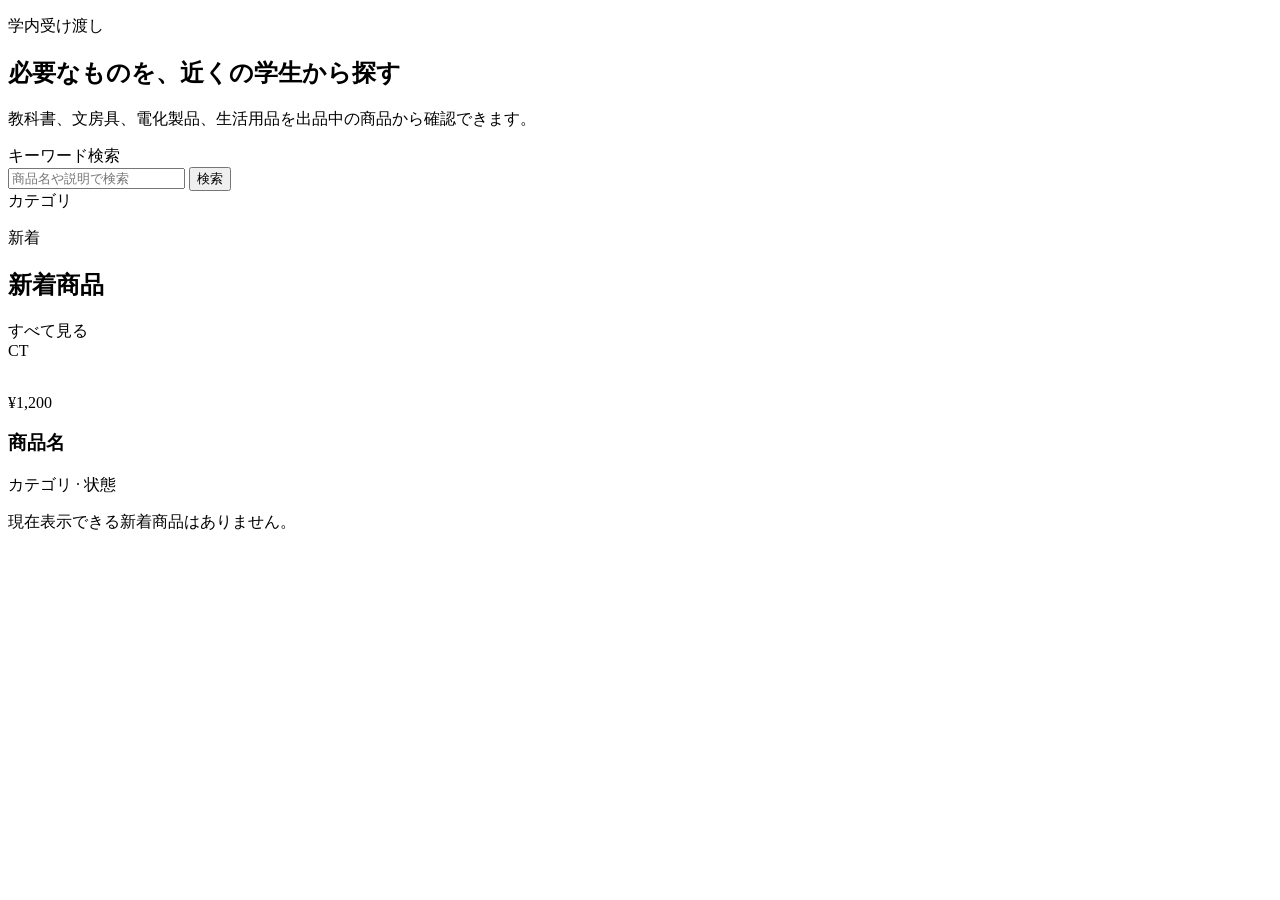
<file: CampusTrade/src/main/resources/templates/home/index.html>
<!doctype html>
<html lang="ja" xmlns:th="http://www.thymeleaf.org">
<head>
  <meta charset="utf-8">
  <meta name="viewport" content="width=device-width, initial-scale=1">
  <title>CampusTrade</title>
  <link rel="stylesheet" th:href="@{/css/app.css}">
</head>
<body>
  <div th:replace="~{fragments/header :: header('search')}"></div>

  <main class="page">
    <section class="search-stage">
      <div class="search-copy">
        <p class="eyebrow">学内受け渡し</p>
        <h1>必要なものを、近くの学生から探す</h1>
        <p class="lead">教科書、文房具、電化製品、生活用品を出品中の商品から確認できます。</p>
      </div>
      <form class="search-box" th:action="@{/products}" method="get" th:object="${searchForm}">
        <label for="home-search">キーワード検索</label>
        <div class="search-row">
          <input id="home-search" type="search" th:field="*{keyword}" placeholder="商品名や説明で検索">
          <button class="primary-button" type="submit">検索</button>
        </div>
        <div class="quick-chips" aria-label="カテゴリ">
          <a th:each="category : ${rootCategories}" th:href="@{/products(categoryId=${category.id})}" th:text="${category.name}">カテゴリ</a>
        </div>
      </form>
    </section>

    <section class="home-section">
      <div class="section-heading">
        <div>
          <p class="eyebrow">新着</p>
          <h2>新着商品</h2>
        </div>
        <a class="text-button" th:href="@{/products}">すべて見る</a>
      </div>
      <div class="product-grid" th:if="${!products.isEmpty()}">
        <article class="product-card" th:each="product : ${products}">
          <a th:href="@{/products/{id}(id=${product.id})}">
            <div class="product-thumb" th:if="${primaryImageIds[product.id] == null}">CT</div>
            <img class="product-thumb product-thumb-img" th:if="${primaryImageIds[product.id] != null}"
                th:src="@{/products/{productId}/images/{imageId}(productId=${product.id}, imageId=${primaryImageIds[product.id]})}"
                th:alt="${product.name}">
            <div class="product-info">
              <p class="price" th:text="|¥${#numbers.formatInteger(product.price, 0, 'COMMA')}|">¥1,200</p>
              <h3 th:text="${product.name}">商品名</h3>
              <p>
                <span th:text="${product.category.name}">カテゴリ</span>
                <span> · </span>
                <span th:text="${product.conditionLabel}">状態</span>
              </p>
            </div>
          </a>
        </article>
      </div>
      <p class="empty-state" th:if="${products.isEmpty()}">現在表示できる新着商品はありません。</p>
    </section>
  </main>
</body>
</html>
</file>
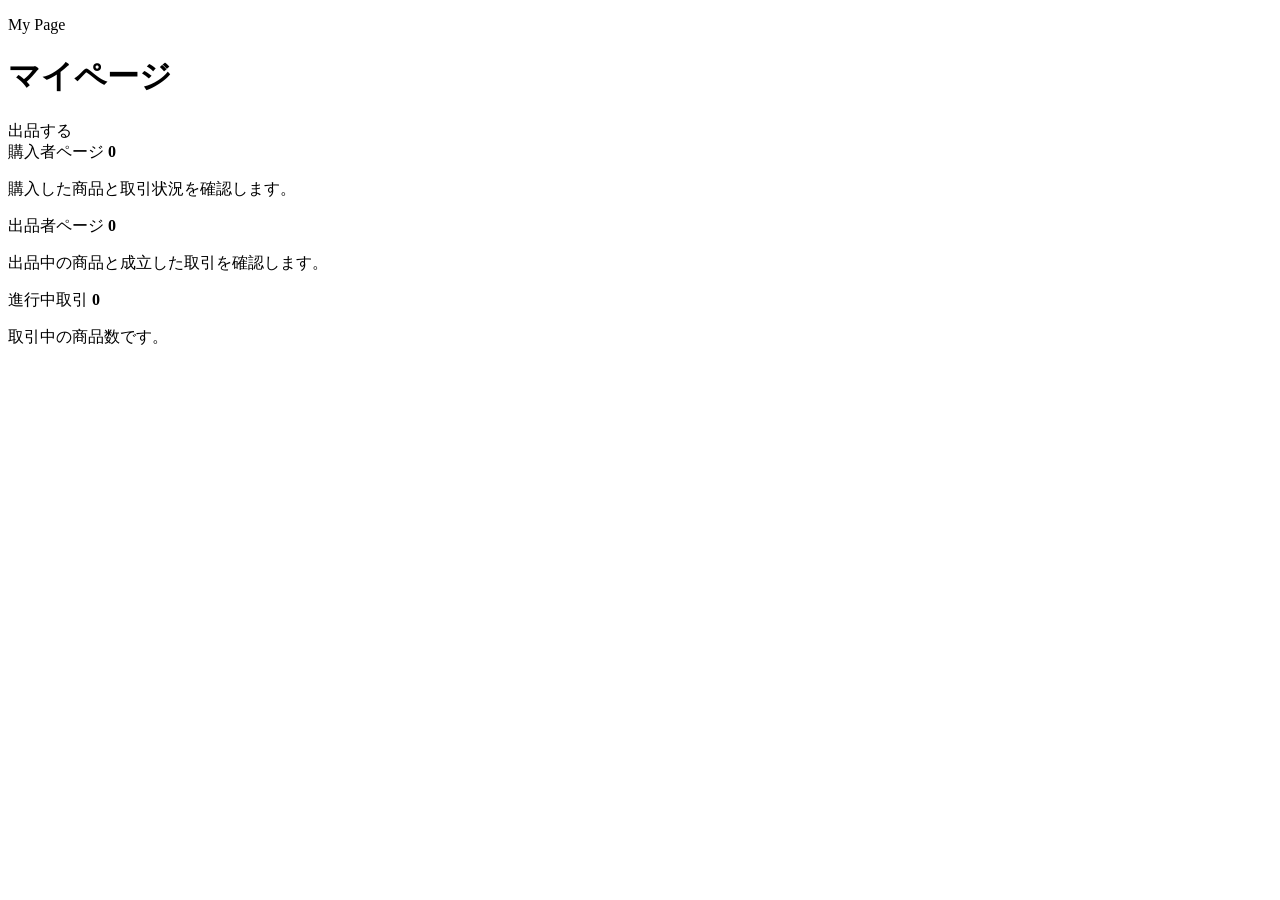
<file: CampusTrade/src/main/resources/templates/mypage/index.html>
<!doctype html>
<html lang="ja" xmlns:th="http://www.thymeleaf.org">
<head>
  <meta charset="utf-8">
  <meta name="viewport" content="width=device-width, initial-scale=1">
  <title>マイページ | CampusTrade</title>
  <link rel="stylesheet" th:href="@{/css/app.css}">
</head>
<body>
  <div th:replace="~{fragments/header :: header('mypage')}"></div>

  <main class="page">
    <div class="page-title-row">
      <div>
        <p class="eyebrow">My Page</p>
        <h1>マイページ</h1>
      </div>
      <a class="primary-link" th:href="@{/products/new}">出品する</a>
    </div>

    <section class="dashboard-grid">
      <a class="dashboard-card" th:href="@{/mypage/purchases}">
        <span>購入者ページ</span>
        <strong th:text="${purchaseCount}">0</strong>
        <p>購入した商品と取引状況を確認します。</p>
      </a>
      <a class="dashboard-card" th:href="@{/mypage/sales}">
        <span>出品者ページ</span>
        <strong th:text="${saleCount}">0</strong>
        <p>出品中の商品と成立した取引を確認します。</p>
      </a>
      <div class="dashboard-card">
        <span>進行中取引</span>
        <strong th:text="${activeTradeCount}">0</strong>
        <p>取引中の商品数です。</p>
      </div>
    </section>
  </main>
</body>
</html>
</file>
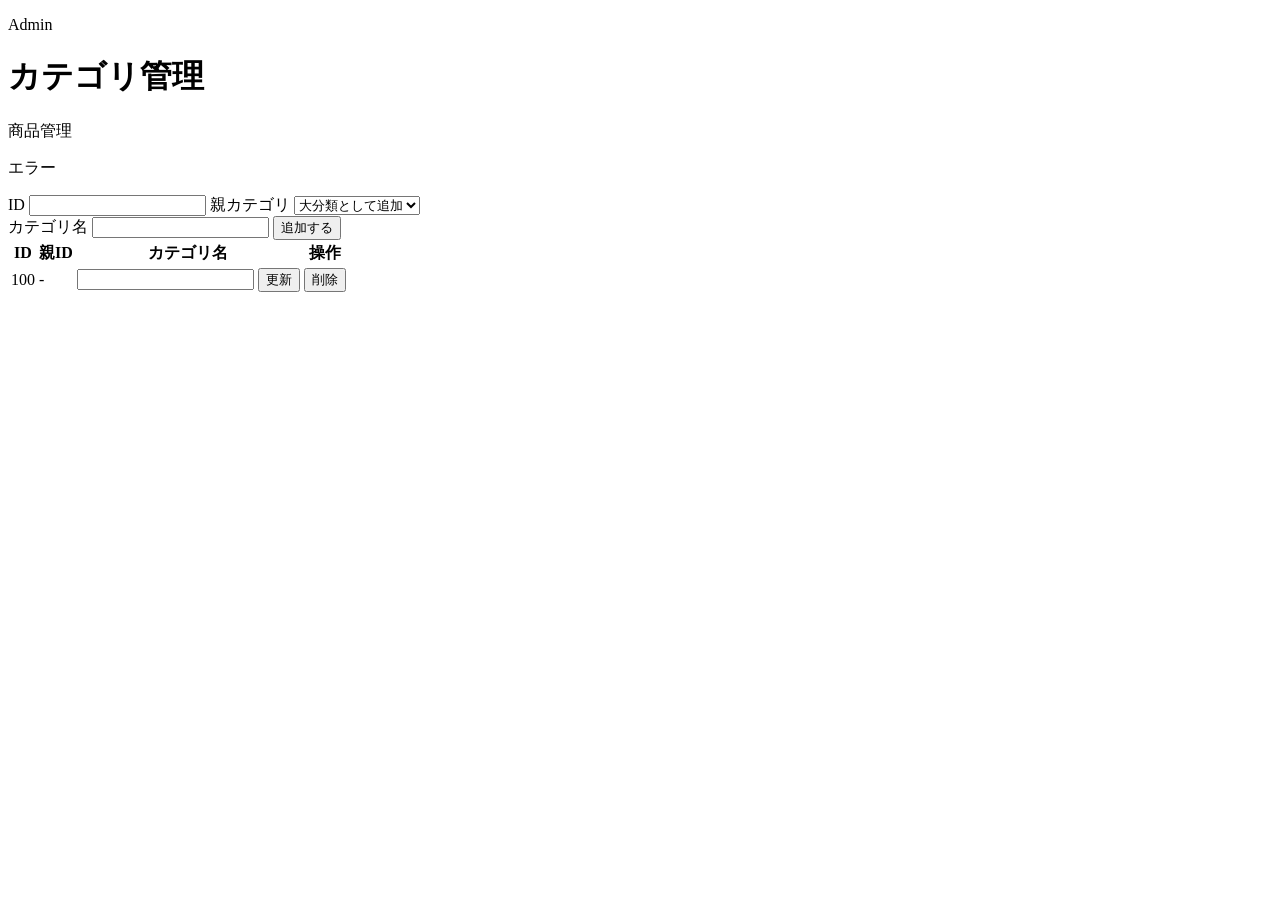
<file: CampusTrade/src/main/resources/templates/admin/categories.html>
<!doctype html>
<html lang="ja" xmlns:th="http://www.thymeleaf.org">
<head>
  <meta charset="utf-8">
  <meta name="viewport" content="width=device-width, initial-scale=1">
  <title>カテゴリ管理 | CampusTrade</title>
  <link rel="stylesheet" th:href="@{/css/app.css}">
</head>
<body>
  <div th:replace="~{fragments/header :: header('admin')}"></div>

  <main class="page">
    <div class="page-title-row">
      <div>
        <p class="eyebrow">Admin</p>
        <h1>カテゴリ管理</h1>
      </div>
      <a class="secondary-button" th:href="@{/admin/products}">商品管理</a>
    </div>

    <p class="alert danger" th:if="${categoryError}" th:text="${categoryError}">エラー</p>

    <form class="editor-form" th:action="@{/admin/categories}" th:object="${categoryForm}" method="post">
      <div class="form-grid">
        <label>
          <span>ID</span>
          <input type="number" th:field="*{id}" required>
          <small class="field-error" th:if="${#fields.hasErrors('id')}" th:errors="*{id}"></small>
        </label>
        <label>
          <span>親カテゴリ</span>
          <select th:field="*{parentId}">
            <option value="">大分類として追加</option>
            <option th:each="category : ${rootCategories}" th:value="${category.id}" th:text="${category.name}">親</option>
          </select>
        </label>
      </div>
      <label>
        <span>カテゴリ名</span>
        <input type="text" th:field="*{name}" required>
        <small class="field-error" th:if="${#fields.hasErrors('name')}" th:errors="*{name}"></small>
      </label>
      <small class="field-error" th:if="${#fields.hasGlobalErrors()}" th:each="error : ${#fields.globalErrors()}" th:text="${error}"></small>
      <button class="primary-button" type="submit">追加する</button>
    </form>

    <div class="table-wrap category-table">
      <table>
        <thead>
          <tr>
            <th>ID</th>
            <th>親ID</th>
            <th>カテゴリ名</th>
            <th>操作</th>
          </tr>
        </thead>
        <tbody>
          <tr th:each="category : ${categories}">
            <td th:text="${category.id}">100</td>
            <td th:text="${category.parent == null ? '-' : category.parent.id}">-</td>
            <td>
              <form class="inline-admin-form" th:action="@{/admin/categories/{id}/edit(id=${category.id})}" method="post">
                <input type="hidden" name="id" th:value="${category.id}">
                <input type="hidden" name="parentId" th:value="${category.parent == null ? '' : category.parent.id}">
                <input type="text" name="name" th:value="${category.name}" required>
                <button class="secondary-button" type="submit">更新</button>
              </form>
            </td>
            <td>
              <form th:action="@{/admin/categories/{id}/delete(id=${category.id})}" method="post">
                <button class="danger-button" type="submit">削除</button>
              </form>
            </td>
          </tr>
        </tbody>
      </table>
    </div>
  </main>
</body>
</html>
</file>
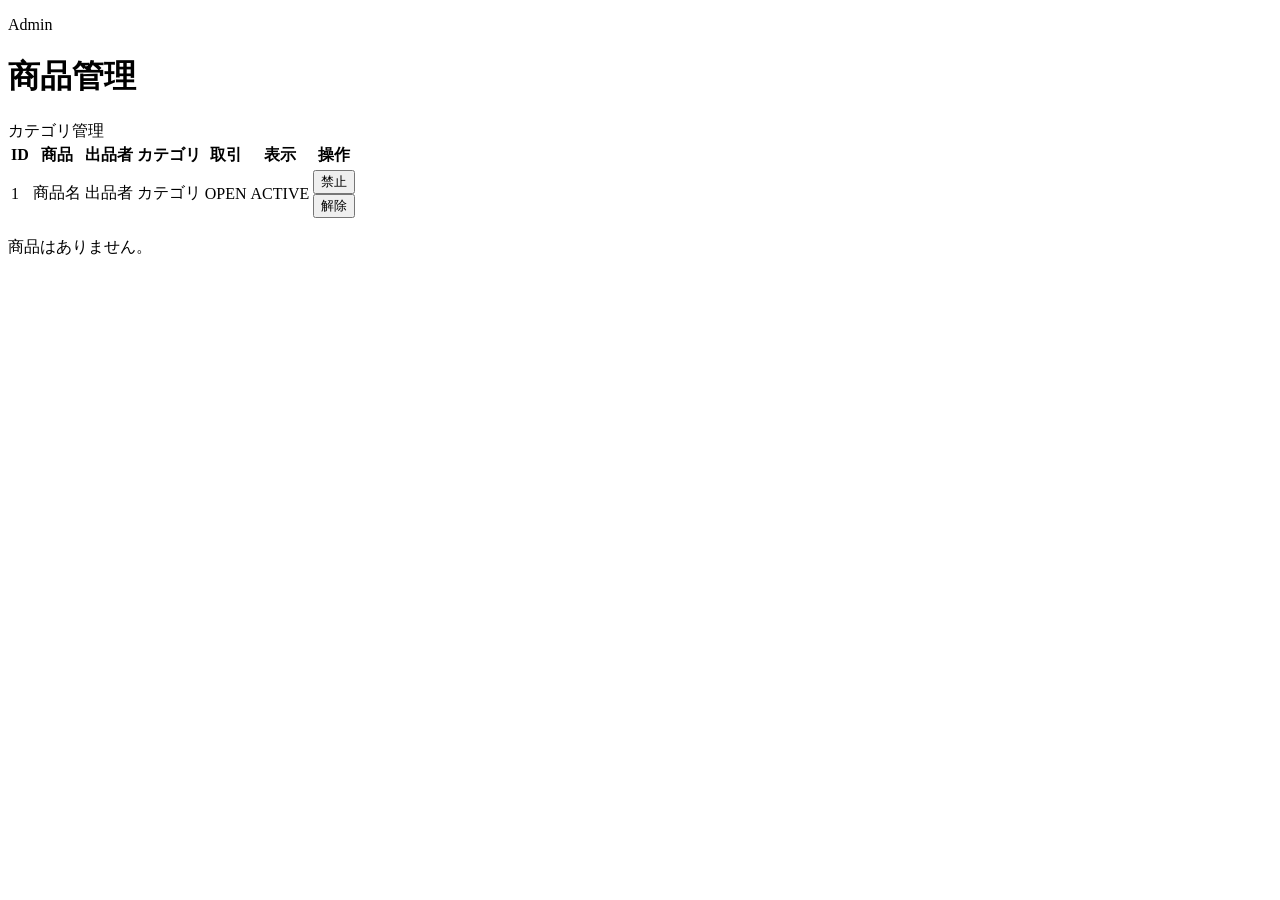
<file: CampusTrade/src/main/resources/templates/admin/products.html>
<!doctype html>
<html lang="ja" xmlns:th="http://www.thymeleaf.org">
<head>
  <meta charset="utf-8">
  <meta name="viewport" content="width=device-width, initial-scale=1">
  <title>管理者商品一覧 | CampusTrade</title>
  <link rel="stylesheet" th:href="@{/css/app.css}">
</head>
<body>
  <div th:replace="~{fragments/header :: header('admin')}"></div>

  <main class="page">
    <div class="page-title-row">
      <div>
        <p class="eyebrow">Admin</p>
        <h1>商品管理</h1>
      </div>
      <a class="secondary-button" th:href="@{/admin/categories}">カテゴリ管理</a>
    </div>

    <div class="table-wrap">
      <table>
        <thead>
          <tr>
            <th>ID</th>
            <th>商品</th>
            <th>出品者</th>
            <th>カテゴリ</th>
            <th>取引</th>
            <th>表示</th>
            <th>操作</th>
          </tr>
        </thead>
        <tbody>
          <tr th:each="product : ${products}">
            <td th:text="${product.id}">1</td>
            <td><a th:href="@{/products/{id}(id=${product.id})}" th:text="${product.name}">商品名</a></td>
            <td th:text="${product.seller.nickname}">出品者</td>
            <td th:text="${product.category.name}">カテゴリ</td>
            <td th:text="${product.tradeStatus}">OPEN</td>
            <td th:text="${product.moderationStatus}">ACTIVE</td>
            <td>
              <form th:if="${product.moderationStatus == T(com.example.campustrade.domain.ModerationStatus).ACTIVE}"
                  th:action="@{/admin/products/{id}/prohibit(id=${product.id})}" method="post">
                <button class="danger-button" type="submit">禁止</button>
              </form>
              <form th:if="${product.moderationStatus == T(com.example.campustrade.domain.ModerationStatus).PROHIBITED}"
                  th:action="@{/admin/products/{id}/activate(id=${product.id})}" method="post">
                <button class="primary-button" type="submit">解除</button>
              </form>
            </td>
          </tr>
        </tbody>
      </table>
    </div>
    <p class="empty-state" th:if="${products.isEmpty()}">商品はありません。</p>
  </main>
</body>
</html>
</file>
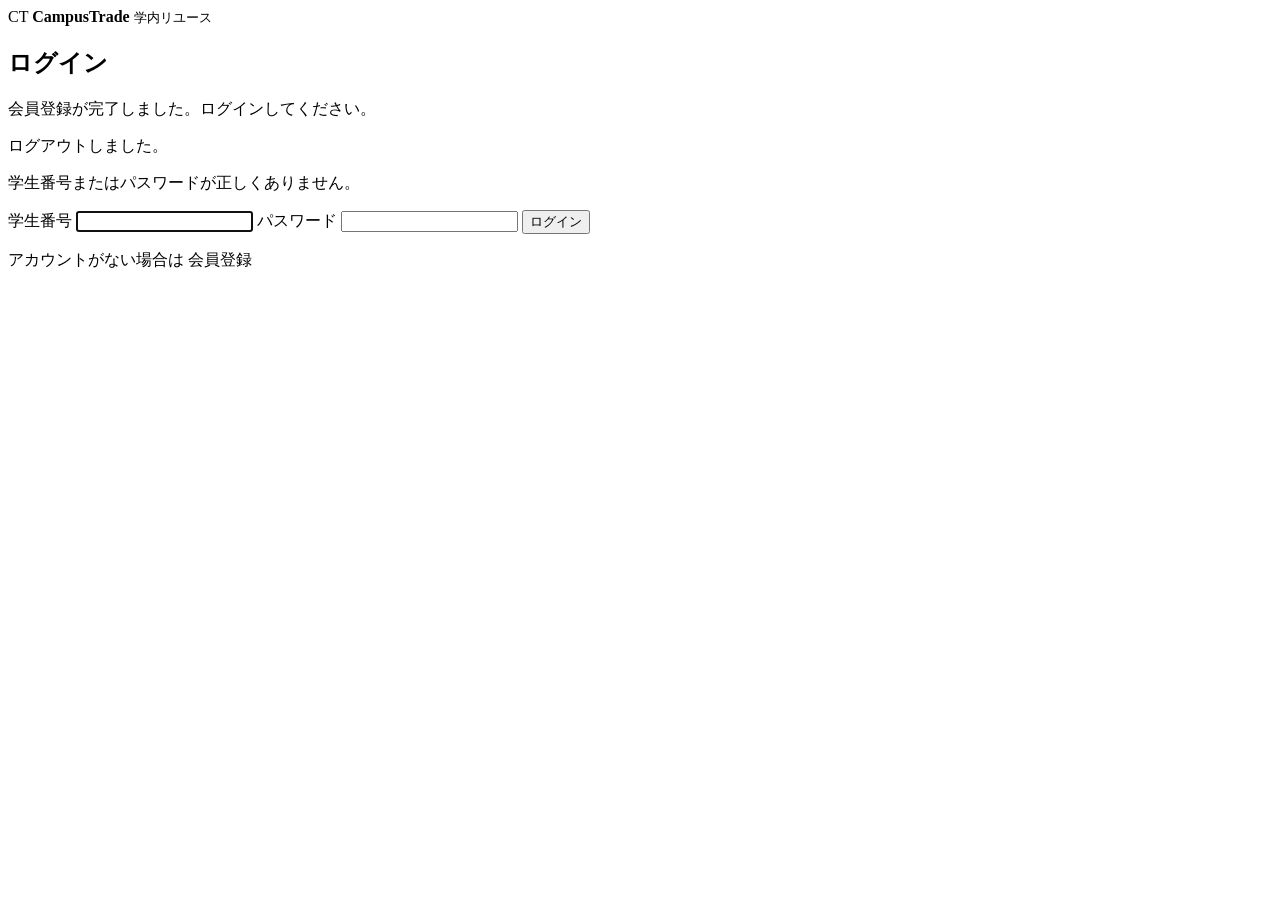
<file: CampusTrade/src/main/resources/templates/auth/login.html>
<!doctype html>
<html lang="ja" xmlns:th="http://www.thymeleaf.org">
<head>
  <meta charset="utf-8">
  <meta name="viewport" content="width=device-width, initial-scale=1">
  <title>ログイン | CampusTrade</title>
  <link rel="stylesheet" th:href="@{/css/app.css}">
</head>
<body>
  <main class="auth-page">
    <section class="auth-panel">
      <a class="brand" th:href="@{/}">
        <span class="brand-mark">CT</span>
        <span>
          <strong>CampusTrade</strong>
          <small>学内リユース</small>
        </span>
      </a>
      <h1>ログイン</h1>
      <p class="alert success" th:if="${param.registered}">会員登録が完了しました。ログインしてください。</p>
      <p class="alert success" th:if="${param.logout}">ログアウトしました。</p>
      <p class="alert danger" th:if="${param.error}">学生番号またはパスワードが正しくありません。</p>
      <form class="form-stack" th:action="@{/login}" method="post">
        <label>
          <span>学生番号</span>
          <input type="text" name="studentNumber" autocomplete="username" required autofocus>
        </label>
        <label>
          <span>パスワード</span>
          <input type="password" name="password" autocomplete="current-password" required>
        </label>
        <button class="primary-button" type="submit">ログイン</button>
      </form>
      <p class="switch-link">アカウントがない場合は <a th:href="@{/register}">会員登録</a></p>
    </section>
  </main>
</body>
</html>
</file>
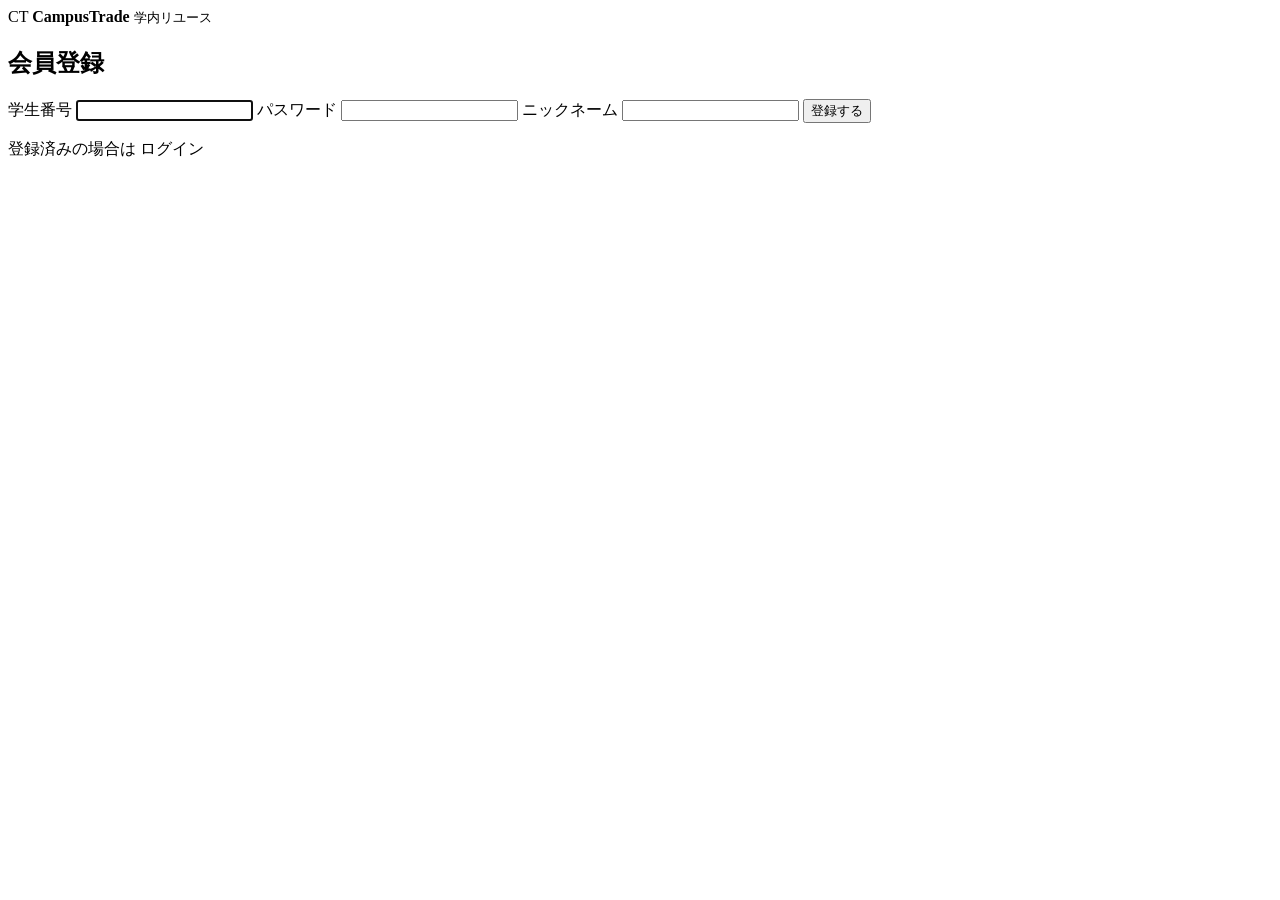
<file: CampusTrade/src/main/resources/templates/auth/register.html>
<!doctype html>
<html lang="ja" xmlns:th="http://www.thymeleaf.org">
<head>
  <meta charset="utf-8">
  <meta name="viewport" content="width=device-width, initial-scale=1">
  <title>会員登録 | CampusTrade</title>
  <link rel="stylesheet" th:href="@{/css/app.css}">
</head>
<body>
  <main class="auth-page">
    <section class="auth-panel">
      <a class="brand" th:href="@{/}">
        <span class="brand-mark">CT</span>
        <span>
          <strong>CampusTrade</strong>
          <small>学内リユース</small>
        </span>
      </a>
      <h1>会員登録</h1>
      <form class="form-stack" th:action="@{/register}" th:object="${registerForm}" method="post">
        <label>
          <span>学生番号</span>
          <input type="text" th:field="*{studentNumber}" autocomplete="username" required autofocus>
          <small class="field-error" th:if="${#fields.hasErrors('studentNumber')}" th:errors="*{studentNumber}"></small>
        </label>
        <label>
          <span>パスワード</span>
          <input type="password" th:field="*{password}" autocomplete="new-password" required>
          <small class="field-error" th:if="${#fields.hasErrors('password')}" th:errors="*{password}"></small>
        </label>
        <label>
          <span>ニックネーム</span>
          <input type="text" th:field="*{nickname}" required>
          <small class="field-error" th:if="${#fields.hasErrors('nickname')}" th:errors="*{nickname}"></small>
        </label>
        <button class="primary-button" type="submit">登録する</button>
      </form>
      <p class="switch-link">登録済みの場合は <a th:href="@{/login}">ログイン</a></p>
    </section>
  </main>
</body>
</html>
</file>
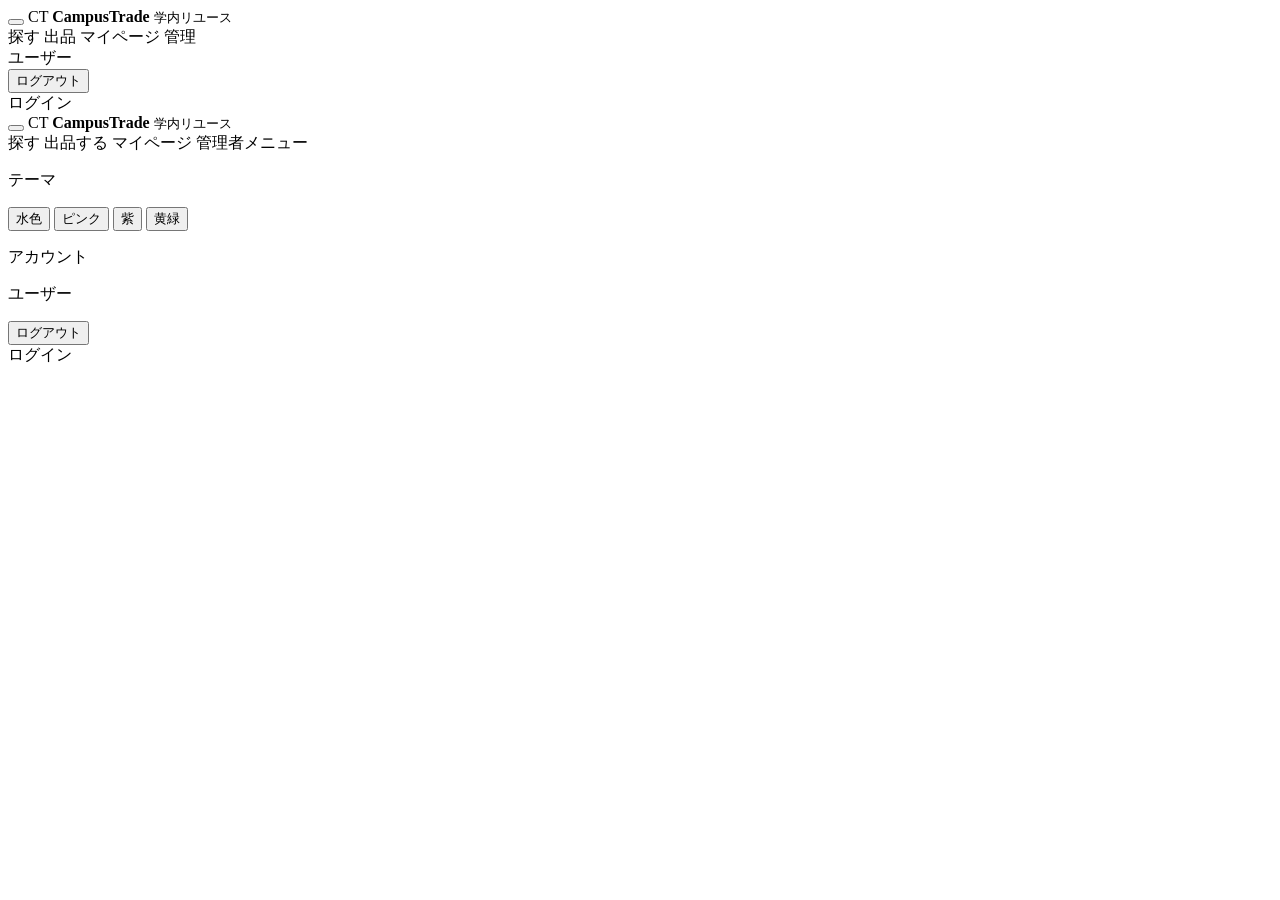
<file: CampusTrade/src/main/resources/templates/fragments/header.html>
<!doctype html>
<html lang="ja" xmlns:th="http://www.thymeleaf.org">
<body>
  <th:block th:fragment="header(active)">
  <header class="app-header">
    <button class="menu-button" type="button" aria-label="メニューを開く" aria-controls="site-menu"
        aria-expanded="false" data-menu-open>
      <span class="menu-icon" aria-hidden="true"></span>
    </button>
    <a class="brand" th:href="@{/}" aria-label="CampusTrade トップ">
      <span class="brand-mark">CT</span>
      <span>
        <strong>CampusTrade</strong>
        <small>学内リユース</small>
      </span>
    </a>
    <nav class="primary-nav" aria-label="主要ナビゲーション">
      <a class="nav-link" th:classappend="${active == 'search'} ? 'is-active'" th:href="@{/}">
        <span>探す</span>
      </a>
      <a class="nav-link" th:classappend="${active == 'sell'} ? 'is-active'" th:href="@{/products/new}">
        <span>出品</span>
      </a>
      <a class="nav-link" th:classappend="${active == 'mypage'} ? 'is-active'" th:href="@{/mypage}">
        <span>マイページ</span>
      </a>
      <a class="nav-link" th:if="${currentUser != null and currentUser.role.name() == 'ADMIN'}"
          th:classappend="${active == 'admin'} ? 'is-active'" th:href="@{/admin/products}">
        <span>管理</span>
      </a>
    </nav>
    <div class="header-actions">
      <span class="user-name" th:if="${currentUser != null}" th:text="${currentUser.nickname}">ユーザー</span>
      <form th:if="${currentUser != null}" th:action="@{/logout}" method="post">
        <button class="secondary-button" type="submit">ログアウト</button>
      </form>
      <a class="login-pill" th:if="${currentUser == null}" th:href="@{/login}">ログイン</a>
    </div>
  </header>

  <div class="drawer-backdrop" data-menu-backdrop hidden></div>
  <aside class="side-drawer" id="site-menu" aria-label="メニュー" aria-hidden="true" data-menu-drawer>
    <div class="drawer-head">
      <button class="icon-button" type="button" aria-label="メニューを閉じる" data-menu-close>
        <span class="close-icon" aria-hidden="true"></span>
      </button>
      <a class="brand drawer-brand" th:href="@{/}" aria-label="CampusTrade トップ">
        <span class="brand-mark">CT</span>
        <span>
          <strong>CampusTrade</strong>
          <small>学内リユース</small>
        </span>
      </a>
    </div>

    <nav class="drawer-nav" aria-label="サイドメニュー">
      <a class="drawer-link" th:classappend="${active == 'search'} ? 'is-active'" th:href="@{/}">
        <span>探す</span>
      </a>
      <a class="drawer-link" th:classappend="${active == 'sell'} ? 'is-active'" th:href="@{/products/new}">
        <span>出品する</span>
      </a>
      <a class="drawer-link" th:classappend="${active == 'mypage'} ? 'is-active'" th:href="@{/mypage}">
        <span>マイページ</span>
      </a>
      <a class="drawer-link" th:if="${currentUser != null and currentUser.role.name() == 'ADMIN'}"
          th:classappend="${active == 'admin'} ? 'is-active'" th:href="@{/admin/products}">
        <span>管理者メニュー</span>
      </a>
    </nav>

    <div class="drawer-section theme-section" aria-label="テーマ設定">
      <p class="drawer-label">テーマ</p>
      <div class="theme-options">
        <button class="theme-option is-active" type="button" data-theme-option="aqua" aria-pressed="true">
          <span class="theme-swatch theme-swatch-aqua" aria-hidden="true"></span>
          <span>水色</span>
        </button>
        <button class="theme-option" type="button" data-theme-option="pink" aria-pressed="false">
          <span class="theme-swatch theme-swatch-pink" aria-hidden="true"></span>
          <span>ピンク</span>
        </button>
        <button class="theme-option" type="button" data-theme-option="purple" aria-pressed="false">
          <span class="theme-swatch theme-swatch-purple" aria-hidden="true"></span>
          <span>紫</span>
        </button>
        <button class="theme-option" type="button" data-theme-option="lime" aria-pressed="false">
          <span class="theme-swatch theme-swatch-lime" aria-hidden="true"></span>
          <span>黄緑</span>
        </button>
      </div>
    </div>

    <div class="drawer-section" aria-label="アカウント">
      <p class="drawer-label">アカウント</p>
      <p class="drawer-user-name" th:if="${currentUser != null}" th:text="${currentUser.nickname}">ユーザー</p>
      <form class="drawer-action-form" th:if="${currentUser != null}" th:action="@{/logout}" method="post">
        <button class="drawer-action" type="submit">ログアウト</button>
      </form>
      <a class="drawer-action" th:if="${currentUser == null}" th:href="@{/login}">ログイン</a>
    </div>
  </aside>
  <script th:src="@{/js/header-menu.js}" defer></script>
  </th:block>
</body>
</html>
</file>
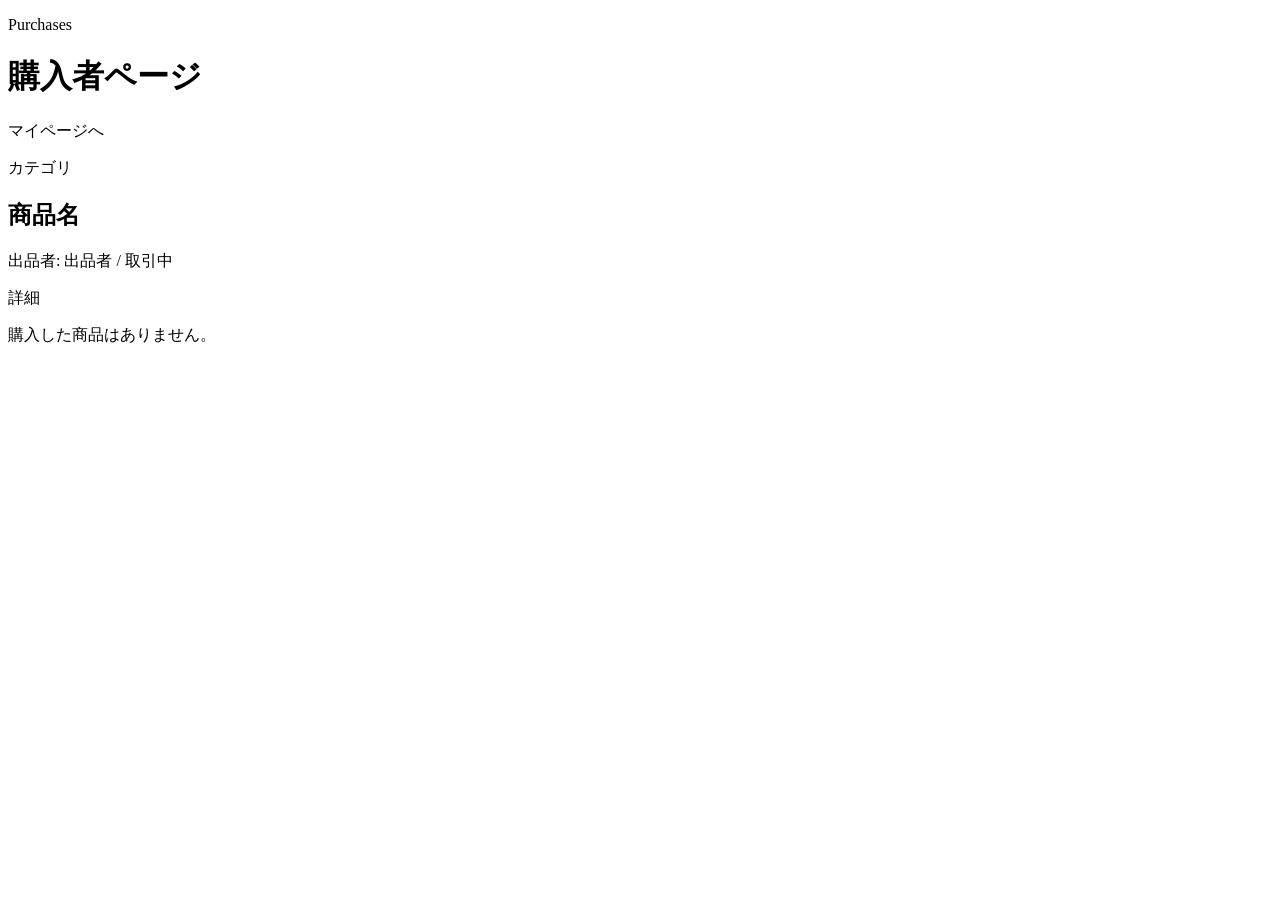
<file: CampusTrade/src/main/resources/templates/mypage/purchases.html>
<!doctype html>
<html lang="ja" xmlns:th="http://www.thymeleaf.org">
<head>
  <meta charset="utf-8">
  <meta name="viewport" content="width=device-width, initial-scale=1">
  <title>購入者ページ | CampusTrade</title>
  <link rel="stylesheet" th:href="@{/css/app.css}">
</head>
<body>
  <div th:replace="~{fragments/header :: header('mypage')}"></div>

  <main class="page">
    <div class="page-title-row">
      <div>
        <p class="eyebrow">Purchases</p>
        <h1>購入者ページ</h1>
      </div>
      <a class="secondary-button" th:href="@{/mypage}">マイページへ</a>
    </div>

    <div class="list-stack" th:if="${!products.isEmpty()}">
      <article class="list-item" th:each="product : ${products}">
        <div>
          <p class="eyebrow" th:text="${product.category.name}">カテゴリ</p>
          <h2 th:text="${product.name}">商品名</h2>
          <p>
            <span>出品者: </span><span th:text="${product.seller.nickname}">出品者</span>
            <span> / </span>
            <span th:text="${product.tradeStatus == T(com.example.campustrade.domain.TradeStatus).LOCKED ? '取引中' : '取引完了'}">取引中</span>
          </p>
        </div>
        <a class="primary-link" th:href="@{/mypage/purchases/{id}(id=${product.id})}">詳細</a>
      </article>
    </div>
    <p class="empty-state" th:if="${products.isEmpty()}">購入した商品はありません。</p>
  </main>
</body>
</html>
</file>
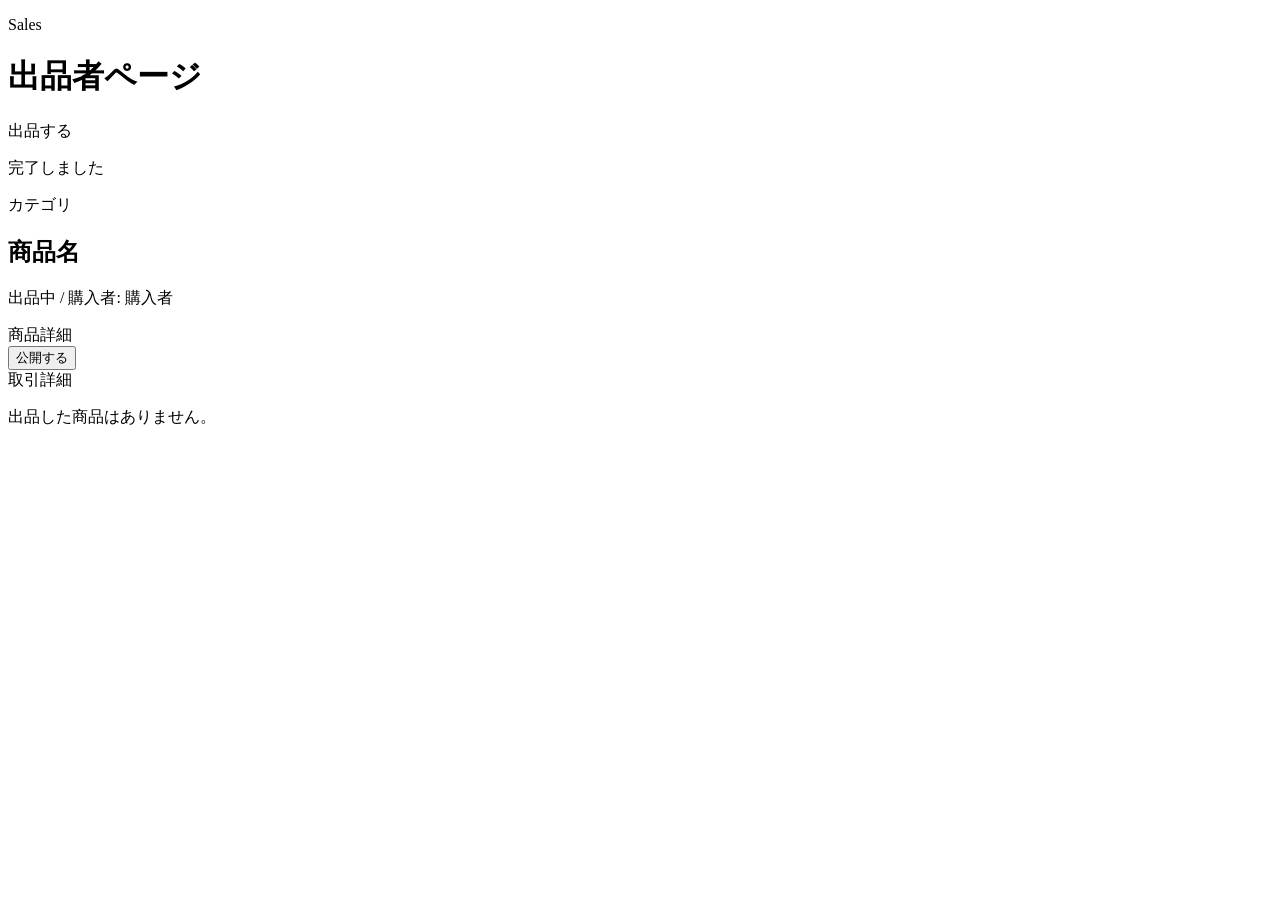
<file: CampusTrade/src/main/resources/templates/mypage/sales.html>
<!doctype html>
<html lang="ja" xmlns:th="http://www.thymeleaf.org">
<head>
  <meta charset="utf-8">
  <meta name="viewport" content="width=device-width, initial-scale=1">
  <title>出品者ページ | CampusTrade</title>
  <link rel="stylesheet" th:href="@{/css/app.css}">
</head>
<body>
  <div th:replace="~{fragments/header :: header('mypage')}"></div>

  <main class="page">
    <div class="page-title-row">
      <div>
        <p class="eyebrow">Sales</p>
        <h1>出品者ページ</h1>
      </div>
      <a class="primary-link" th:href="@{/products/new}">出品する</a>
    </div>

    <p class="alert success" th:if="${successMessage}" th:text="${successMessage}">完了しました</p>

    <div class="list-stack" th:if="${!products.isEmpty()}">
      <article class="list-item" th:each="product : ${products}">
        <div>
          <p class="eyebrow" th:text="${product.category.name}">カテゴリ</p>
          <h2 th:text="${product.name}">商品名</h2>
          <p>
            <span th:text="${product.moderationStatus == T(com.example.campustrade.domain.ModerationStatus).PROHIBITED ? '管理者非表示' : product.deleted ? '非公開' : product.tradeStatus == T(com.example.campustrade.domain.TradeStatus).OPEN ? '出品中' : product.tradeStatus == T(com.example.campustrade.domain.TradeStatus).LOCKED ? '取引中' : '取引完了'}">出品中</span>
            <span th:if="${product.buyer != null}"> / 購入者: </span>
            <span th:if="${product.buyer != null}" th:text="${product.buyer.nickname}">購入者</span>
          </p>
        </div>
        <div class="list-actions">
          <a class="secondary-button" th:if="${product.tradeStatus == T(com.example.campustrade.domain.TradeStatus).OPEN}"
              th:href="@{/products/{id}(id=${product.id})}">商品詳細</a>
          <form th:if="${product.deleted and product.tradeStatus == T(com.example.campustrade.domain.TradeStatus).OPEN and product.moderationStatus == T(com.example.campustrade.domain.ModerationStatus).ACTIVE}"
              th:action="@{/mypage/sales/{id}/publish(id=${product.id})}" method="post">
            <button class="primary-button" type="submit">公開する</button>
          </form>
          <a class="primary-link" th:if="${product.tradeStatus != T(com.example.campustrade.domain.TradeStatus).OPEN}"
              th:href="@{/mypage/sales/{id}(id=${product.id})}">取引詳細</a>
        </div>
      </article>
    </div>
    <p class="empty-state" th:if="${products.isEmpty()}">出品した商品はありません。</p>
  </main>
</body>
</html>
</file>
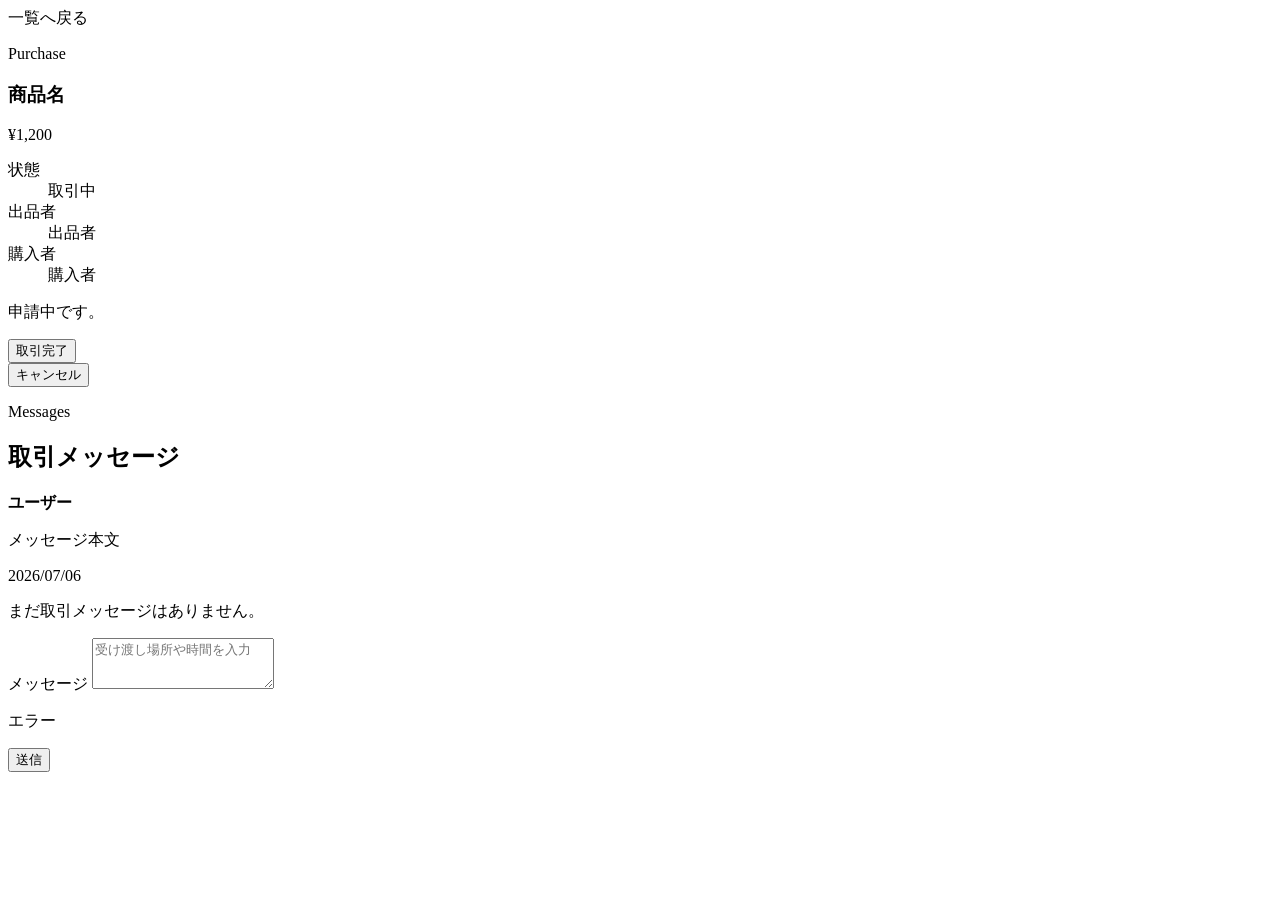
<file: CampusTrade/src/main/resources/templates/mypage/transaction.html>
<!doctype html>
<html lang="ja" xmlns:th="http://www.thymeleaf.org">
<head>
  <meta charset="utf-8">
  <meta name="viewport" content="width=device-width, initial-scale=1">
  <title>取引詳細 | CampusTrade</title>
  <link rel="stylesheet" th:href="@{/css/app.css}">
</head>
<body>
  <div th:replace="~{fragments/header :: header('mypage')}"></div>

  <main class="page">
    <a class="back-link" th:href="${backUrl}">一覧へ戻る</a>

    <section class="transaction-layout">
      <aside class="transaction-summary">
        <p class="eyebrow" th:text="${mode == 'buyer' ? 'Purchase' : 'Sale'}">Purchase</p>
        <h1 th:text="${product.name}">商品名</h1>
        <p class="detail-price" th:text="|¥${#numbers.formatInteger(product.price, 0, 'COMMA')}|">¥1,200</p>
        <dl class="meta-list">
          <div>
            <dt>状態</dt>
            <dd th:text="${product.tradeStatus == T(com.example.campustrade.domain.TradeStatus).LOCKED ? '取引中' : '取引完了'}">取引中</dd>
          </div>
          <div>
            <dt>出品者</dt>
            <dd th:text="${product.seller.nickname}">出品者</dd>
          </div>
          <div>
            <dt>購入者</dt>
            <dd th:text="${product.buyer.nickname}">購入者</dd>
          </div>
        </dl>
        <div class="notice-stack" th:if="${!tradeActionNotices.isEmpty()}">
          <p class="alert" th:each="notice : ${tradeActionNotices}" th:text="${notice}">申請中です。</p>
        </div>
        <div class="detail-actions" th:if="${product.tradeStatus == T(com.example.campustrade.domain.TradeStatus).LOCKED}">
          <form th:action="@{/products/{id}/close(id=${product.id})}" method="post">
            <button class="primary-button" type="submit" th:disabled="${closeRequestedByCurrentUser}"
                th:text="${closeRequestedByCurrentUser ? '完了申請済み' : '取引完了'}">取引完了</button>
          </form>
          <form th:action="@{/products/{id}/cancel(id=${product.id})}" method="post">
            <button class="danger-button" type="submit" th:disabled="${cancelRequestedByCurrentUser}"
                th:text="${cancelRequestedByCurrentUser ? 'キャンセル申請済み' : 'キャンセル'}">キャンセル</button>
          </form>
        </div>
      </aside>

      <section class="transaction-messages">
        <div class="section-heading">
          <div>
            <p class="eyebrow">Messages</p>
            <h2>取引メッセージ</h2>
          </div>
        </div>
        <div class="message-list" th:if="${!messages.isEmpty()}">
          <article class="message-row" th:each="message : ${messages}">
            <strong th:text="${message.sender.nickname}">ユーザー</strong>
            <p th:text="${message.content}">メッセージ本文</p>
            <time th:text="${#temporals.format(message.createdAt, 'yyyy/MM/dd HH:mm')}">2026/07/06</time>
          </article>
        </div>
        <p class="empty-state" th:if="${messages.isEmpty()}">まだ取引メッセージはありません。</p>

        <form class="inline-form" th:action="@{${messageUrl}}" th:object="${messageForm}" method="post">
          <label>
            <span>メッセージ</span>
            <textarea th:field="*{content}" rows="3" placeholder="受け渡し場所や時間を入力"></textarea>
          </label>
          <p class="field-error" th:if="${messageError}" th:text="${messageError}">エラー</p>
          <button class="primary-button" type="submit">送信</button>
        </form>
      </section>
    </section>
  </main>
</body>
</html>
</file>
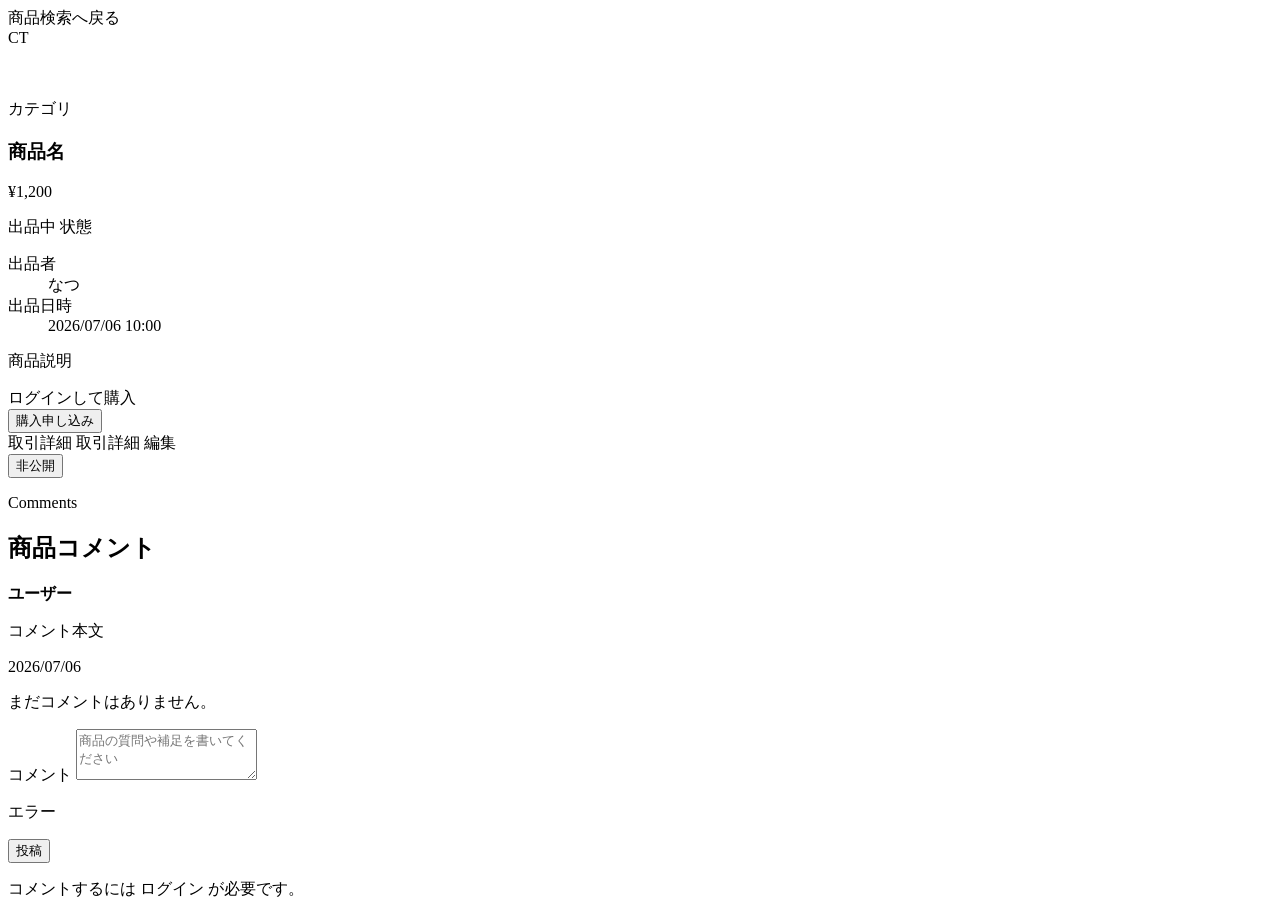
<file: CampusTrade/src/main/resources/templates/products/detail.html>
<!doctype html>
<html lang="ja" xmlns:th="http://www.thymeleaf.org">
<head>
  <meta charset="utf-8">
  <meta name="viewport" content="width=device-width, initial-scale=1">
  <title th:text="${product.name + ' | CampusTrade'}">商品詳細 | CampusTrade</title>
  <link rel="stylesheet" th:href="@{/css/app.css}">
  <script th:src="@{/js/purchase-confirm.js}" defer></script>
</head>
<body>
  <div th:replace="~{fragments/header :: header('search')}"></div>

  <main class="page">
    <a class="back-link" th:href="@{/products}">商品検索へ戻る</a>

    <section class="detail-layout">
      <div class="image-gallery">
        <div class="detail-main-image" th:if="${images.isEmpty()}">CT</div>
        <img class="detail-main-image" th:if="${!images.isEmpty()}"
            th:src="@{/products/{productId}/images/{imageId}(productId=${product.id}, imageId=${images[0].id})}"
            th:alt="${product.name}">
        <div class="thumb-row" th:if="${images.size() > 1}">
          <img th:each="image : ${images}"
              th:src="@{/products/{productId}/images/{imageId}(productId=${product.id}, imageId=${image.id})}"
              th:alt="${product.name}">
        </div>
      </div>

      <section class="detail-panel">
        <p class="eyebrow" th:text="${product.category.name}">カテゴリ</p>
        <h1 th:text="${product.name}">商品名</h1>
        <p class="detail-price" th:text="|¥${#numbers.formatInteger(product.price, 0, 'COMMA')}|">¥1,200</p>
        <div class="badge-row">
          <span class="badge open" th:text="${product.moderationStatus == T(com.example.campustrade.domain.ModerationStatus).PROHIBITED ? '管理者非表示' : product.deleted ? '非公開' : product.tradeStatus == T(com.example.campustrade.domain.TradeStatus).OPEN ? '出品中' : product.tradeStatus == T(com.example.campustrade.domain.TradeStatus).LOCKED ? '取引中' : '取引完了'}">出品中</span>
          <span class="badge" th:text="${product.conditionLabel}">状態</span>
        </div>
        <dl class="meta-list">
          <div>
            <dt>出品者</dt>
            <dd th:text="${product.seller.nickname}">なつ</dd>
          </div>
          <div>
            <dt>出品日時</dt>
            <dd th:text="${#temporals.format(product.createdAt, 'yyyy/MM/dd HH:mm')}">2026/07/06 10:00</dd>
          </div>
        </dl>
        <p class="description" th:text="${product.description}">商品説明</p>

        <div class="detail-actions">
          <a class="primary-link" th:if="${currentUser == null and product.visibleToPublic}" th:href="@{/login}">ログインして購入</a>
          <form th:if="${currentUser != null and product.visibleToPublic and currentUser.id != product.seller.id}"
              th:action="@{/products/{id}/purchase(id=${product.id})}" method="post"
              data-purchase-confirm="購入申し込みを行います。申し込み後は出品者との取引メッセージ画面に移動し、受け渡し場所や日時を相談できます。">
            <button class="primary-button" type="submit">購入申し込み</button>
          </form>
          <a class="primary-link" th:if="${currentUser != null and product.tradeStatus == T(com.example.campustrade.domain.TradeStatus).LOCKED and product.buyer != null and currentUser.id == product.buyer.id}"
              th:href="@{/mypage/purchases/{id}(id=${product.id})}">取引詳細</a>
          <a class="primary-link" th:if="${currentUser != null and product.tradeStatus == T(com.example.campustrade.domain.TradeStatus).LOCKED and currentUser.id == product.seller.id}"
              th:href="@{/mypage/sales/{id}(id=${product.id})}">取引詳細</a>
          <a class="secondary-button" th:if="${currentUser != null and currentUser.id == product.seller.id and product.visibleToPublic}"
              th:href="@{/products/{id}/edit(id=${product.id})}">編集</a>
          <form th:if="${currentUser != null and currentUser.id == product.seller.id and product.visibleToPublic}"
              th:action="@{/products/{id}/delete(id=${product.id})}" method="post">
            <button class="danger-button" type="submit">非公開</button>
          </form>
        </div>
      </section>
    </section>

    <section class="comments-section">
      <div class="section-heading">
        <div>
          <p class="eyebrow">Comments</p>
          <h2>商品コメント</h2>
        </div>
      </div>
      <div class="message-list" th:if="${!comments.isEmpty()}">
        <article class="message-row" th:each="comment : ${comments}">
          <strong th:text="${comment.sender.nickname}">ユーザー</strong>
          <p th:text="${comment.content}">コメント本文</p>
          <time th:text="${#temporals.format(comment.createdAt, 'yyyy/MM/dd HH:mm')}">2026/07/06</time>
        </article>
      </div>
      <p class="empty-state" th:if="${comments.isEmpty()}">まだコメントはありません。</p>

      <form class="inline-form" th:if="${currentUser != null and product.visibleToPublic}"
          th:action="@{/products/{id}/comments(id=${product.id})}" th:object="${messageForm}" method="post">
        <label>
          <span>コメント</span>
          <textarea th:field="*{content}" rows="3" placeholder="商品の質問や補足を書いてください"></textarea>
        </label>
        <p class="field-error" th:if="${commentError}" th:text="${commentError}">エラー</p>
        <button class="primary-button" type="submit">投稿</button>
      </form>
      <p class="login-note" th:if="${currentUser == null}">
        コメントするには <a th:href="@{/login}">ログイン</a> が必要です。
      </p>
    </section>
  </main>
</body>
</html>
</file>
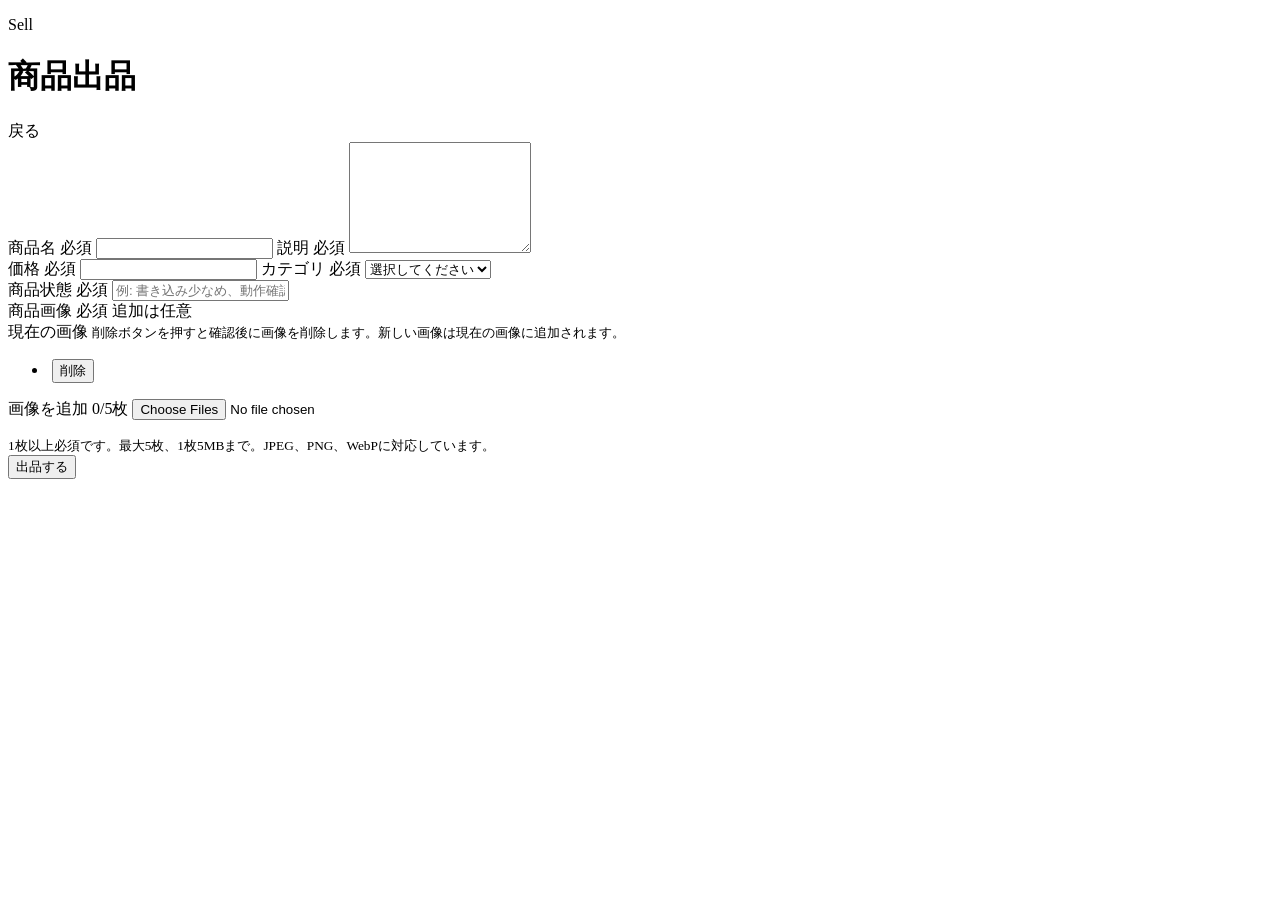
<file: CampusTrade/src/main/resources/templates/products/form.html>
<!doctype html>
<html lang="ja" xmlns:th="http://www.thymeleaf.org">
<head>
  <meta charset="utf-8">
  <meta name="viewport" content="width=device-width, initial-scale=1">
  <title th:text="${mode == 'edit' ? '商品編集 | CampusTrade' : '商品出品 | CampusTrade'}">商品出品 | CampusTrade</title>
  <link rel="stylesheet" th:href="@{/css/app.css}">
  <script th:src="@{/js/product-form.js}" defer></script>
</head>
<body>
  <div th:replace="~{fragments/header :: header('sell')}"></div>

  <main class="page editor-page">
    <div class="page-title-row">
      <div>
        <p class="eyebrow" th:text="${mode == 'edit' ? 'Edit' : 'Sell'}">Sell</p>
        <h1 th:text="${mode == 'edit' ? '商品編集' : '商品出品'}">商品出品</h1>
      </div>
      <a class="secondary-button" th:href="${mode == 'edit'} ? @{/products/{id}(id=${product.id})} : @{/products}">戻る</a>
    </div>

    <form class="editor-form" th:action="${mode == 'edit'} ? @{/products/{id}/edit(id=${product.id})} : @{/products}"
        th:object="${productForm}" method="post" enctype="multipart/form-data">
      <label>
        <span class="field-label">商品名 <span class="required-badge">必須</span></span>
        <input type="text" th:field="*{name}" required>
        <small class="field-error" th:if="${#fields.hasErrors('name')}" th:errors="*{name}"></small>
      </label>
      <label>
        <span class="field-label">説明 <span class="required-badge">必須</span></span>
        <textarea th:field="*{description}" rows="7" required></textarea>
        <small class="field-error" th:if="${#fields.hasErrors('description')}" th:errors="*{description}"></small>
      </label>
      <div class="form-grid">
        <label>
          <span class="field-label">価格 <span class="required-badge">必須</span></span>
          <input type="number" th:field="*{price}" min="0" required>
          <small class="field-error" th:if="${#fields.hasErrors('price')}" th:errors="*{price}"></small>
        </label>
        <label>
          <span class="field-label">カテゴリ <span class="required-badge">必須</span></span>
          <select th:field="*{categoryId}" required>
            <option value="">選択してください</option>
            <option th:each="category : ${categories}" th:value="${category.id}" th:text="${category.name}">カテゴリ</option>
          </select>
          <small class="field-error" th:if="${#fields.hasErrors('categoryId')}" th:errors="*{categoryId}"></small>
        </label>
      </div>
      <label>
        <span class="field-label">商品状態 <span class="required-badge">必須</span></span>
        <input type="text" th:field="*{conditionLabel}" placeholder="例: 書き込み少なめ、動作確認済み" required>
        <small class="field-error" th:if="${#fields.hasErrors('conditionLabel')}" th:errors="*{conditionLabel}"></small>
      </label>
      <div class="image-upload-field">
        <span class="field-label">
          <span th:text="${mode == 'edit' ? '商品画像（追加・削除できます）' : '商品画像'}">商品画像</span>
          <span class="required-badge" th:if="${mode == 'new'}">必須</span>
          <span class="optional-badge" th:if="${mode == 'edit'}">追加は任意</span>
        </span>
        <div class="existing-image-panel" th:if="${mode == 'edit' and existingImages != null and !existingImages.isEmpty()}">
          <div class="existing-image-head">
            <span>現在の画像</span>
            <small>削除ボタンを押すと確認後に画像を削除します。新しい画像は現在の画像に追加されます。</small>
          </div>
          <ul class="existing-image-list">
            <li th:each="image, stat : ${existingImages}"
                th:data-image-id="${image.id}"
                th:data-delete-url="@{/products/{productId}/images/{imageId}/delete(productId=${product.id}, imageId=${image.id})}"
                th:data-delete-message="|この画像を削除しますか？|"
                data-existing-image-item>
              <img th:src="@{/products/{productId}/images/{imageId}(productId=${product.id}, imageId=${image.id})}"
                  th:alt="|${product.name} 現在の画像${stat.count}|">
              <button class="existing-image-delete-button" type="button" data-existing-image-delete>削除</button>
            </li>
          </ul>
        </div>
        <label class="image-picker" for="images">
          <span class="image-picker-action">画像を追加</span>
          <span class="image-picker-status" data-image-upload-status>0/5枚</span>
        </label>
        <input class="image-input" type="file" th:field="*{images}" accept="image/jpeg,image/png,image/webp"
            multiple th:required="${mode == 'new'}" data-image-upload-input data-max-files="5">
        <ul class="selected-file-list" data-image-upload-list aria-live="polite"></ul>
        <small class="help-text" th:text="${mode == 'new' ? '1枚以上必須です。最大5枚、1枚5MBまで。JPEG、PNG、WebPに対応しています。' : '最大5枚、1枚5MBまで。JPEG、PNG、WebPに対応しています。'}">1枚以上必須です。最大5枚、1枚5MBまで。JPEG、PNG、WebPに対応しています。</small>
        <small class="field-error" th:if="${#fields.hasGlobalErrors()}" th:each="error : ${#fields.globalErrors()}" th:text="${error}"></small>
      </div>
      <button class="primary-button" type="submit" th:text="${mode == 'edit' ? '更新する' : '出品する'}">出品する</button>
    </form>
  </main>
</body>
</html>
</file>
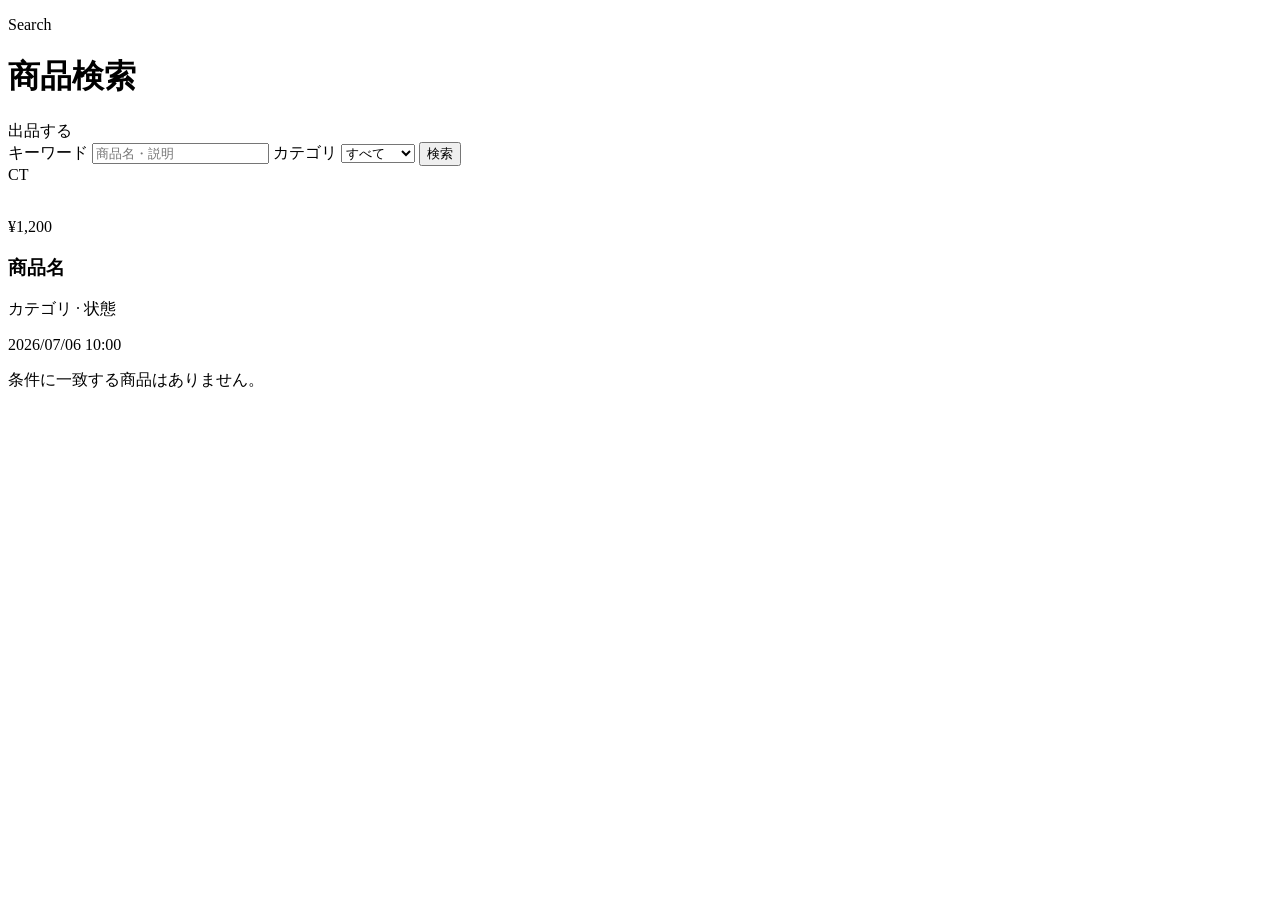
<file: CampusTrade/src/main/resources/templates/products/list.html>
<!doctype html>
<html lang="ja" xmlns:th="http://www.thymeleaf.org">
<head>
  <meta charset="utf-8">
  <meta name="viewport" content="width=device-width, initial-scale=1">
  <title>商品検索 | CampusTrade</title>
  <link rel="stylesheet" th:href="@{/css/app.css}">
</head>
<body>
  <div th:replace="~{fragments/header :: header('search')}"></div>

  <main class="page">
    <div class="page-title-row">
      <div>
        <p class="eyebrow">Search</p>
        <h1>商品検索</h1>
      </div>
      <a class="primary-link" th:href="@{/products/new}">出品する</a>
    </div>

    <form class="filter-bar" th:action="@{/products}" method="get" th:object="${searchForm}">
      <label>
        <span>キーワード</span>
        <input type="search" th:field="*{keyword}" placeholder="商品名・説明">
      </label>
      <label>
        <span>カテゴリ</span>
        <select th:field="*{categoryId}">
          <option value="">すべて</option>
          <option th:each="category : ${categories}" th:value="${category.id}"
              th:text="${category.parent == null ? category.name : '　' + category.name}">
            カテゴリ
          </option>
        </select>
      </label>
      <button class="primary-button" type="submit">検索</button>
    </form>

    <div class="product-grid" th:if="${!products.isEmpty()}">
      <article class="product-card" th:each="product : ${products}">
        <a th:href="@{/products/{id}(id=${product.id})}">
          <div class="product-thumb" th:if="${primaryImageIds[product.id] == null}">CT</div>
          <img class="product-thumb product-thumb-img" th:if="${primaryImageIds[product.id] != null}"
              th:src="@{/products/{productId}/images/{imageId}(productId=${product.id}, imageId=${primaryImageIds[product.id]})}"
              th:alt="${product.name}">
          <div class="product-info">
            <p class="price" th:text="|¥${#numbers.formatInteger(product.price, 0, 'COMMA')}|">¥1,200</p>
            <h3 th:text="${product.name}">商品名</h3>
            <p>
              <span th:text="${product.category.name}">カテゴリ</span>
              <span> · </span>
              <span th:text="${product.conditionLabel}">状態</span>
            </p>
            <p th:text="${#temporals.format(product.createdAt, 'yyyy/MM/dd HH:mm')}">2026/07/06 10:00</p>
          </div>
        </a>
      </article>
    </div>
    <p class="empty-state" th:if="${products.isEmpty()}">条件に一致する商品はありません。</p>
  </main>
</body>
</html>
</file>
